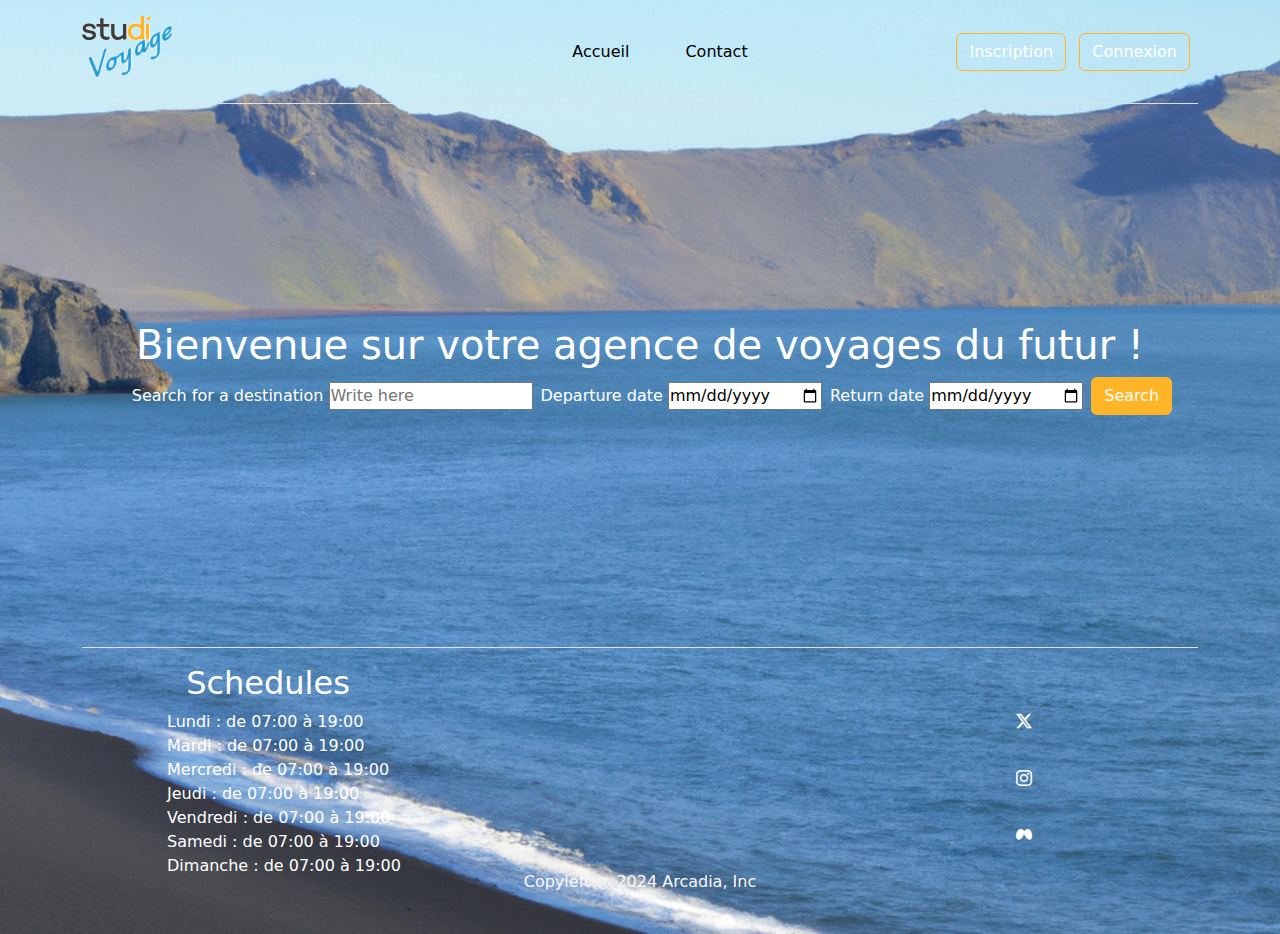
<file: index.html>
<!DOCType html>
<html lang="fr-FR">

<head>
    <meta charset="UTF-8">
    <meta name="viewport" content="width=device-width, initial-scale=1.0">
    <script src="assets/js/scripts.js" defer></script>
    <link rel="stylesheet" href="assets/lib/bootstrap/bootstrap.min.css">
    <link rel="stylesheet" href="assets/css/styles.css">
    <title>Study Voyages</title>
</head>

<body>
    <!-- START header for landing page -->
    <header class="container">
        <nav
            class="d-flex flex-wrap align-items-center justify-content-center justify-content-md-between py-3 mb-4 border-bottom">
            <div class="col-md-3 mb-2 mb-md-0">
                <a href="/" class="d-inline-flex link-body-emphasis text-decoration-none">
                    <img src="assets/images/logo/logo_studi_voyages.png" alt="logo">
                </a>
            </div>

            <ul class="nav col-12 col-md-auto mb-2 justify-content-center mb-md-0 header-navbar">
                <li>
                    <a href="pages/home.html" class="nav-link px-5 header_landing_link">Accueil</a>
                </li>
                <li>
                    <a href="pages/home.html" class="nav-link px-2 header_landing_link">Contact</a>
                </li>
            </ul>

            <div class="col-md-3 text-end">
                <a href="pages/register.html"><button type="button" class="btn me-2 header_button">Inscription</button></a>
                <a href="pages/login.html"><button type="button" class="btn me-2 header_button">Connexion</button></a>
            </div>
        </nav>
    </header>
    <!-- END header for landing page -->
    <main>
        <Section class="text-center text-white">
            <h1 ">Bienvenue sur votre agence de voyages du futur !</h1>
            <ol class=" d-flex search_navbar">
                <li>
                    <label for="destination">Search for a destination
                        <input class="me-2" type="text" id="destination" placeholder="Write here">
                    </label>
                </li>
                <li>
                    <label for="departure-date">Departure date
                        <input class="me-2" type="date" id="departure-date">
                    </label>
                </li>
                <li>
                    <label for="return-date">Return date
                        <input class="me-2" type="date" id="return-date">
                    </label>
                </li>
                <li>
                    <input class="btn search-button me-2" type="button" value="Search">
                </li>
            </ol>
        </Section>
    </main>
    <!-- START footer for the landing page -->
    <footer class="container">
        <div class="d-flex flex-wrap justify-content-between align-items-center py-3 my-4 border-top">
            <div class="col-md-4 d-flex flex-column align-items-center">
                <h2 class="text-white footer-title">Schedules</h2>
                <ul>
                    <li class="text-white">Lundi : de 07:00 à 19:00</li>
                    <li class="text-white">Mardi : de 07:00 à 19:00</li>
                    <li class="text-white">Mercredi : de 07:00 à 19:00</li>
                    <li class="text-white">Jeudi : de 07:00 à 19:00</li>
                    <li class="text-white">Vendredi : de 07:00 à 19:00</li>
                    <li class="text-white">Samedi : de 07:00 à 19:00</li>
                    <li class="text-white">Dimanche : de 07:00 à 19:00</li>
                </ul>
            </div>

            <div class="col-md-4 align-self-end text-center">
                <span class="mb-3 mb-md-0 text-light">Copyleft <span class="copy_left">&copy;</span> 2024 Arcadia, Inc</span>
            </div>

            <ul class="nav col-md-4 justify-content-end list-unstyled d-flex flex-column align-items-center">
                <li class="my-3">
                    <a class="text-body-secondary" href="#">
                        <svg class="bi" width="24" height="24">
                            <use xlink:href="#twitter">
                                <i class="text-white bi bi-twitter-x"></i>
                            </use>
                        </svg>
                    </a>
                </li>
                <li class="my-3">
                    <a class="text-body-secondary" href="#">
                        <svg class="bi" width="24" height="24">
                            <use xlink:href="#instagram">
                                <i class="text-white bi bi-instagram"></i>
                            </use>
                        </svg>
                    </a>
                </li>
                <li class="my-3">
                    <a class="text-body-secondary" href="#">
                        <svg class="bi" width="24" height="24">
                            <use xlink:href="#facebook">
                                <i class="text-white bi bi-meta"></i>
                            </use>
                        </svg>
                    </a>
                </li>
            </ul>
        </div>
    </footer>
    <!-- END footer for the landing page -->
    <script src="https://cdn.jsdelivr.net/npm/bootstrap@5.3.3/dist/js/bootstrap.bundle.min.js"></script>
</body>

</html>
</file>
<file: assets/css/styles.css>
@import url("https://cdn.jsdelivr.net/npm/bootstrap-icons@1.11.3/font/bootstrap-icons.min.css");

/* Surcharge du Root BS */
:root {
/** Colors **/
--blue: #007bff;
--indigo: #6610f2;
--purple: #6f42c1;
--pink: #e83e8c;
--red: #dc3545;
--orange: #fd7e14;
--yellow: #ffc107;
--green: #28a745;
--teal: #20c997;
--cyan: #17a2b8;
--white: #fff;
--gray: #6c757d;
--gray-dark: #343a40;
--primary: #ffb527;
--secondary: #6c757d;
--success: #28a745;
--info: #17a2b8;
--warning: #ffc107;
--danger: #f5088e;
--light: #f8f9fa;
--dark: #343a40;
/** My own variables déclaration **/
--studi-yellow:#ffb527;
--studi-blue: #59B9C7;
/** Breack-Points **/
--breakpoint-xs: 0;
--breakpoint-sm: 576px;
--breakpoint-md: 768px;
--breakpoint-lg: 992px;
--breakpoint-xl: 1200px;
/** Fonts **/
    --font-family-sans-serif: -apple-system, BlinkMacSystemFont, "Segoe UI", Roboto, "Helvetica Neue", Arial, "Noto Sans", sans-serif, "Apple Color Emoji", "Segoe UI Emoji", "Segoe UI Symbol", "Noto Color Emoji";
    --font-family-monospace: SFMono-Regular, Menlo, Monaco, Consolas, "Liberation Mono", "Courier New", monospace;
}


/* Reset global*/
*, 
*::before, 
*::after{
    margin: 0;
    padding: 0;
    list-style: none;
    text-decoration: none;
    box-sizing: border-box;

}
/* Vérification de la liaison entre feuille de styles et html */
body{
    background-color: azure;
    background-image: url(../images/img/Dall-E_Blue-sea-and-sand.png);
    background-position: center;
    background-repeat: no-repeat;
    background-size: cover;
}
.header_landing_link{
    color: black;
}
.header_landing_link:hover{
    color: var(--studi-yellow);
}
.header_button{
    border: 1px solid var(--studi-yellow);
    color: white;
}
.header_button:hover{
    background-color: var(--studi-yellow);
    color: white;
}
main{
    height: 55vh;
    display: flex;
    justify-content: center;
    align-items: center;
}
.search_navbar{
    align-items: center;
}
.search-button{
    border: 1px solid var(--studi-yellow);
    color: white;
    background-color: var(--studi-yellow);
}
.schedules{
    display: flex;
    flex-direction: column;
    color: var(--studi-yellow);
}
.copy_left{
    display: inline-block;
    transform: rotate(180deg);
}
</file>
